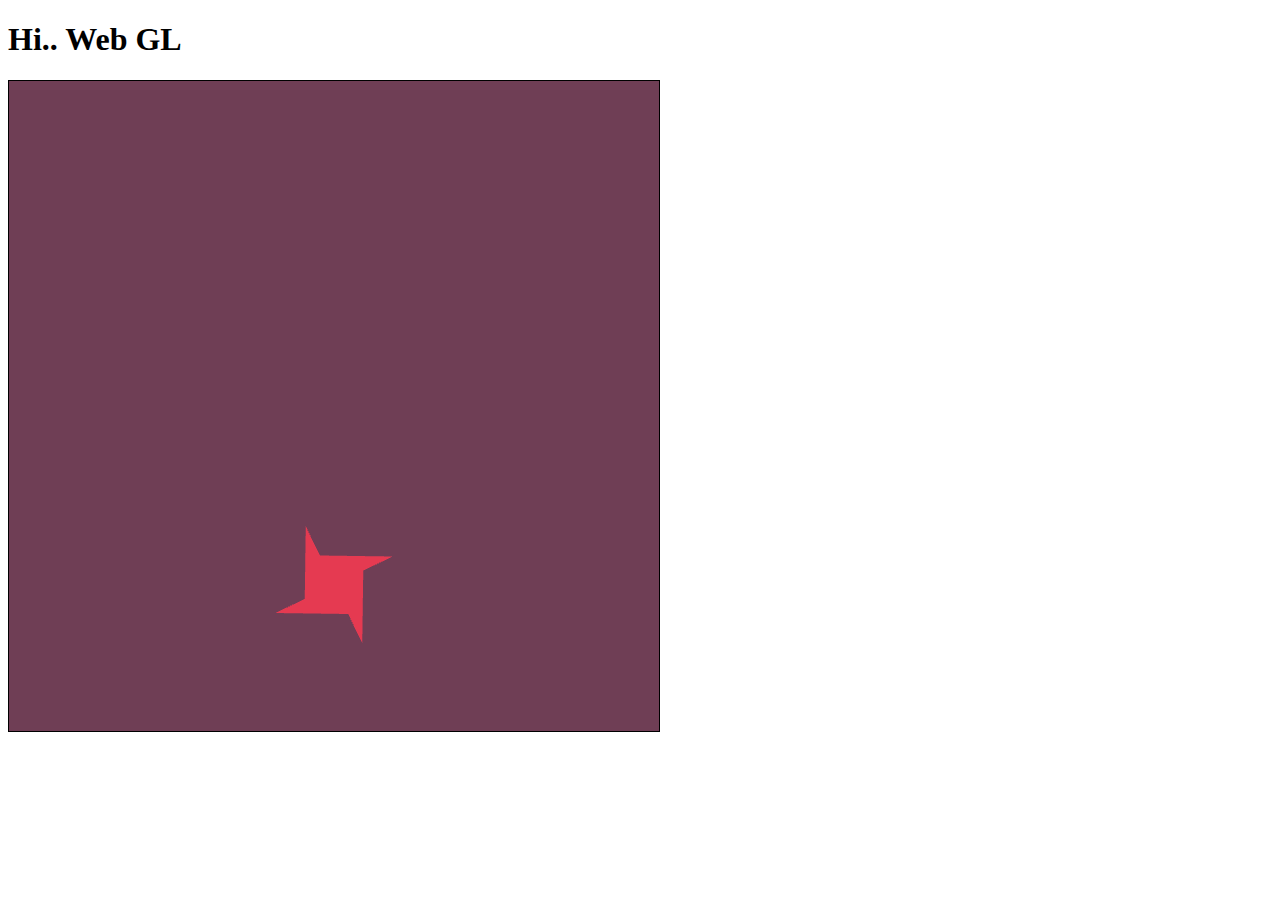
<file: pertemuan 11/index.html>
<!DOCTYPE html>
<html lang="”en”">
  <head>
    <meta charset="”UTF-8”" />
    <meta
      name="viewport"
      content="width"
      ="device-width,"
      initial-scale="1.0"
    />
    <title>Praktikum WebGL</title>
    <!-- ke stylesheet eksternal atau masukkan CSS langsung di sini -->
    <link rel="stylesheet" href="style.css" />
  </head>

  <body>
    <h1>Hi.. Web GL</h1>
    <canvas id="canvas"></canvas>
    <!-- ke skrip JavaScript eksternal atau masukkan JavaScript di sini -->
    <script src="main.js"></script>
  </body>
</html>
</file>
<file: pertemuan 11/style.css>
#canvas {
  border: 1px solid black;
}
</file>
